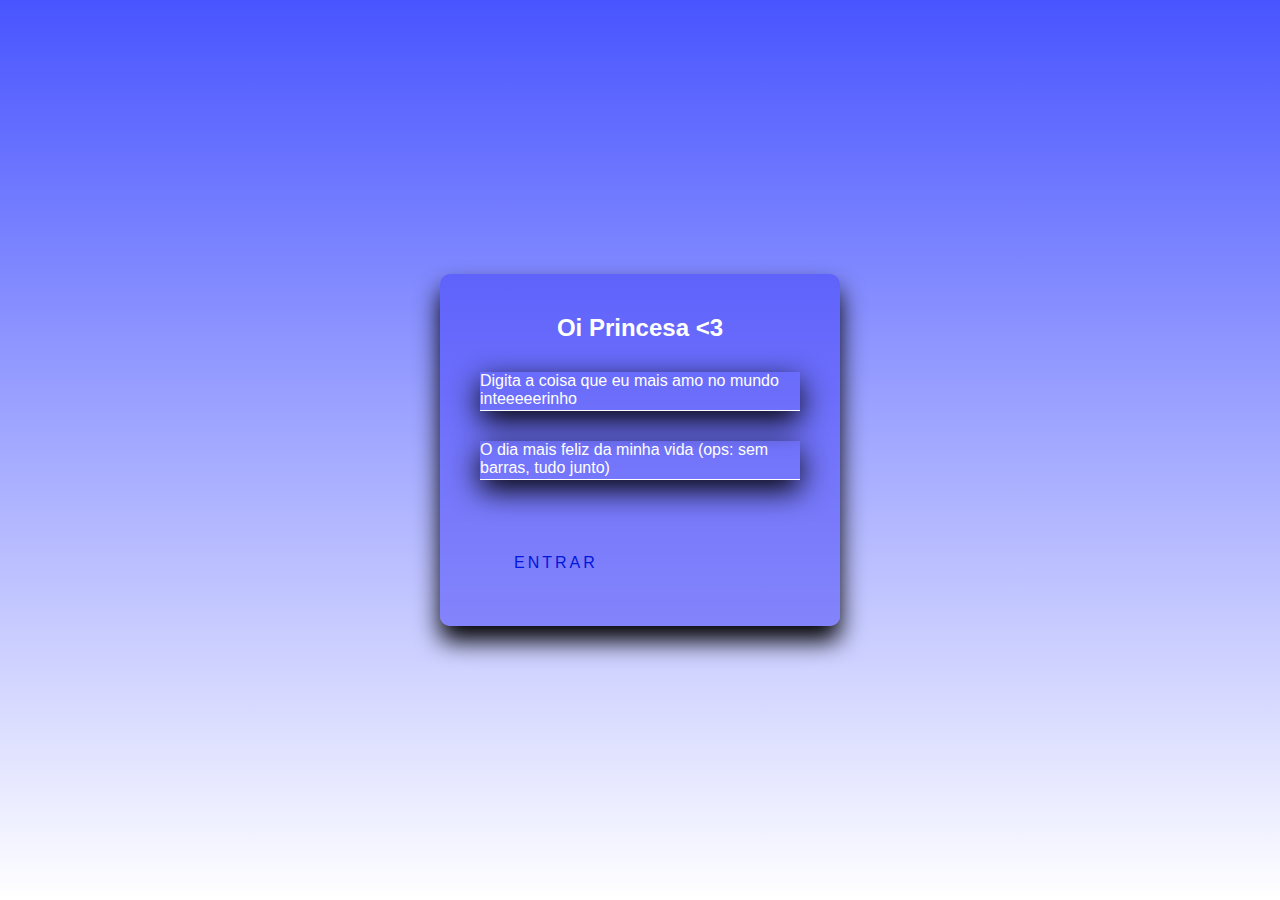
<file: index.html>
<!DOCTYPE html>
<html lang="pt-br">
<head>
    <meta charset="UTF-8">
    <meta http-equiv="X-UA-Compatible" content="IE=edge">
    <meta name="viewport" content="width=device-width, initial-scale=1.0">
    <link href="https://cdn.jsdelivr.net/npm/bootstrap@5.1.3/dist/css/bootstrap.min.css" rel="stylesheet" integrity="sha384-1BmE4kWBq78iYhFldvKuhfTAU6auU8tT94WrHftjDbrCEXSU1oBoqyl2QvZ6jIW3" crossorigin="anonymous">
    <link rel="stylesheet" href="./index.css">
    <title>Presente para minha nene</title>
</head>
<body>
    <div class = "especial">
        <h2>Oi Princesa <3 </h2>
        <form>
            <div class = "box">
                <input type="text" id = "entrada" class ="entrada" required = "">
                <label for = "entrada" id = "entrada">Digita a coisa que eu mais amo no mundo inteeeeerinho</label>
                <datalist id="entrada">
                    <option value="Academia">
                    <option value="eu">
                    <option value="Academia">
                </datalist>
            </div> 
            
            <div class = "box">
                <input type="passoword" id = "senha" class = "senha" required = "">
                <label for = "senha" id = "senha">O dia mais feliz da minha vida (ops: sem barras, tudo junto)</label>
            </div>
            <a href="#" onclick="abreLink();">
                <span></span>
                <span></span>
                <span></span>
                <span></span>
                <button class = "botao" id = "botao">ENTRAR</button> 
            </a>
        </form>
        <script src="https://cdn.jsdelivr.net/npm/bootstrap@5.1.3/dist/js/bootstrap.bundle.min.js" integrity="sha384-ka7Sk0Gln4gmtz2MlQnikT1wXgYsOg+OMhuP+IlRH9sENBO0LRn5q+8nbTov4+1p" crossorigin="anonymous"></script>
        </div>
    <script type = "text/javascript" src = "./index.js"></script>
</body>
</html>
</file>
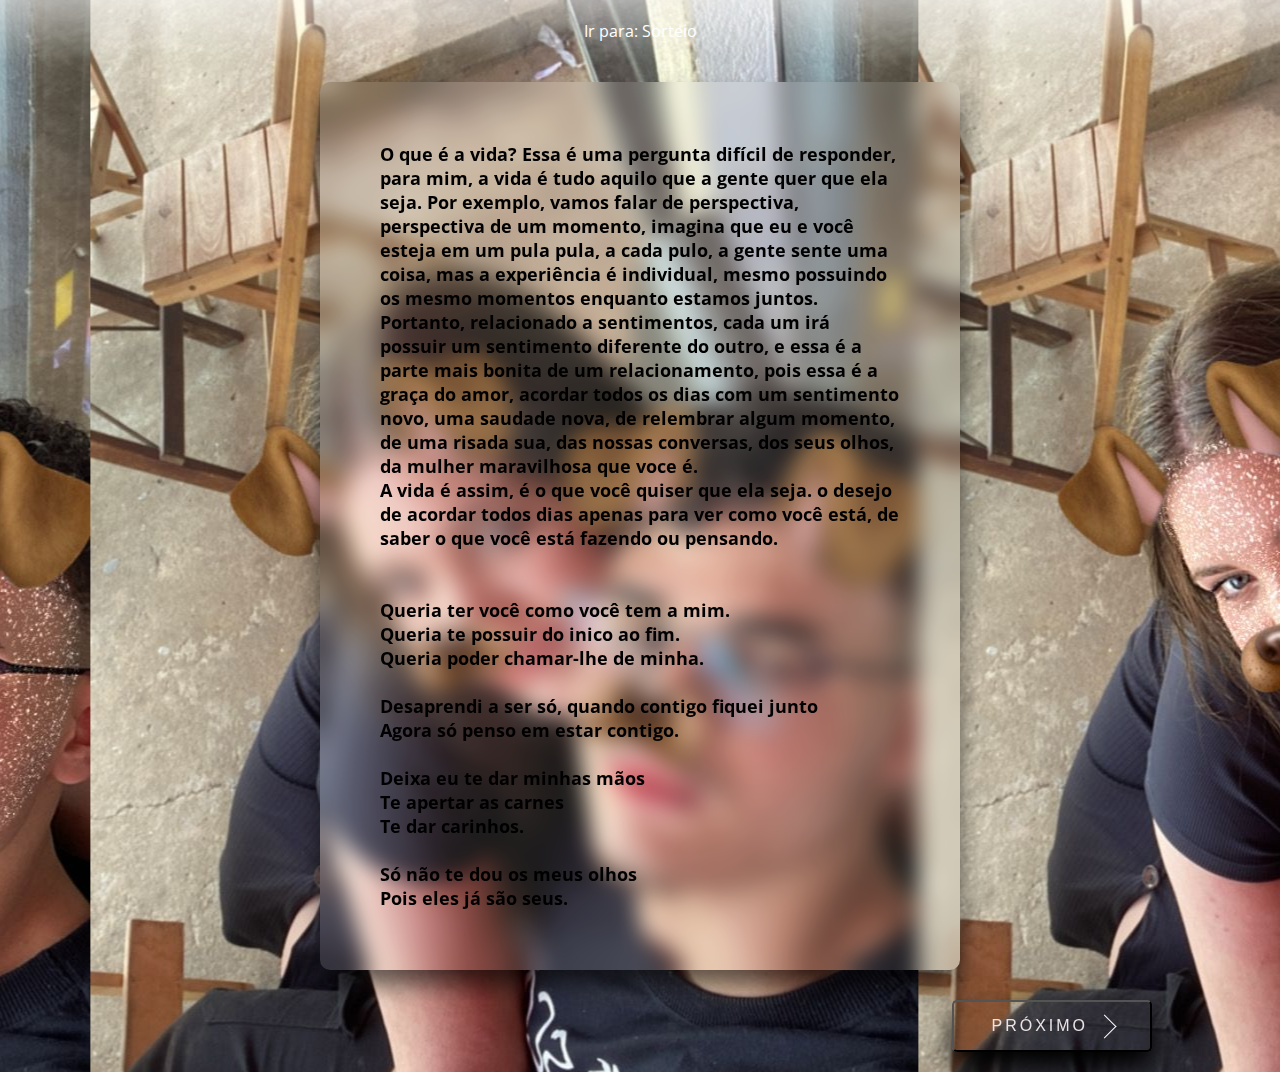
<file: pag2.html>
<!DOCTYPE html>
<html lang="pt-br">
<head>
    <meta charset="UTF-8">
    <meta http-equiv="X-UA-Compatible" content="IE=edge">
    <meta name="viewport" content="width=device-width, initial-scale=1.0">
    <meta id="viewport" name = "viewport" content = "width= device-width, user-scalable=no">
    <link rel="stylesheet" href="pag2.css">
    <title>Document</title>
</head>
<body class = "ola">
    <nav id = "menu-h">
        <ul>
            <li><a hrfe="#" onclick = "abrePag3()" class = "sorteio">Ir para: Sorteio</a></li>
        </ul>
        <div class = "msg">
            <p>O que é a vida? Essa é uma pergunta difícil de responder, para mim, a vida é tudo aquilo que a gente quer
                que ela seja. Por exemplo, vamos falar de perspectiva, perspectiva de um momento, imagina que eu e você
                esteja em um pula pula, a cada pulo, a gente sente uma coisa, mas a experiência é individual, mesmo possuindo 
                os mesmo momentos enquanto estamos juntos. Portanto, relacionado a sentimentos, cada
                um irá possuir um sentimento diferente do outro, e essa é a parte mais bonita de um relacionamento, pois essa
                é a graça do amor, acordar todos os dias com um sentimento novo, uma saudade nova, de relembrar algum 
                momento, de uma risada sua, das nossas conversas, dos seus olhos, da mulher maravilhosa que voce é. 
                 </br> A vida é assim, é o que você quiser que ela seja.
                o desejo de acordar todos dias apenas para ver como você está, de saber o que você
                está fazendo ou pensando.
                <br>
                <br>
                <br>
                Queria ter você como você tem a mim. <br>
                Queria te possuir do inico ao fim. <br>
                Queria poder chamar-lhe de minha. <br>
                <br>
                Desaprendi a ser só, quando contigo fiquei junto <br>
                Agora só penso em estar  contigo. <br>
                <br>
                Deixa eu te dar minhas mãos <br>
                Te apertar as carnes <br>
                Te dar carinhos. <br>
                <br>
                Só não te dou os meus olhos <br>
                Pois eles já são seus. 
            </p>
        </div>
        <div id="seta"></div>
        <div id="seta1"></div>
        <div id="seta2"></div>
        <a href="#" onclick="abrePag3()" class = "moduloA">
            <button class = "botao" id = "botao">
                PRÓXIMO
            </button>
        </a>
    </nav>
<script src="./pag2.js"></script>
</body>
</html>
</file>
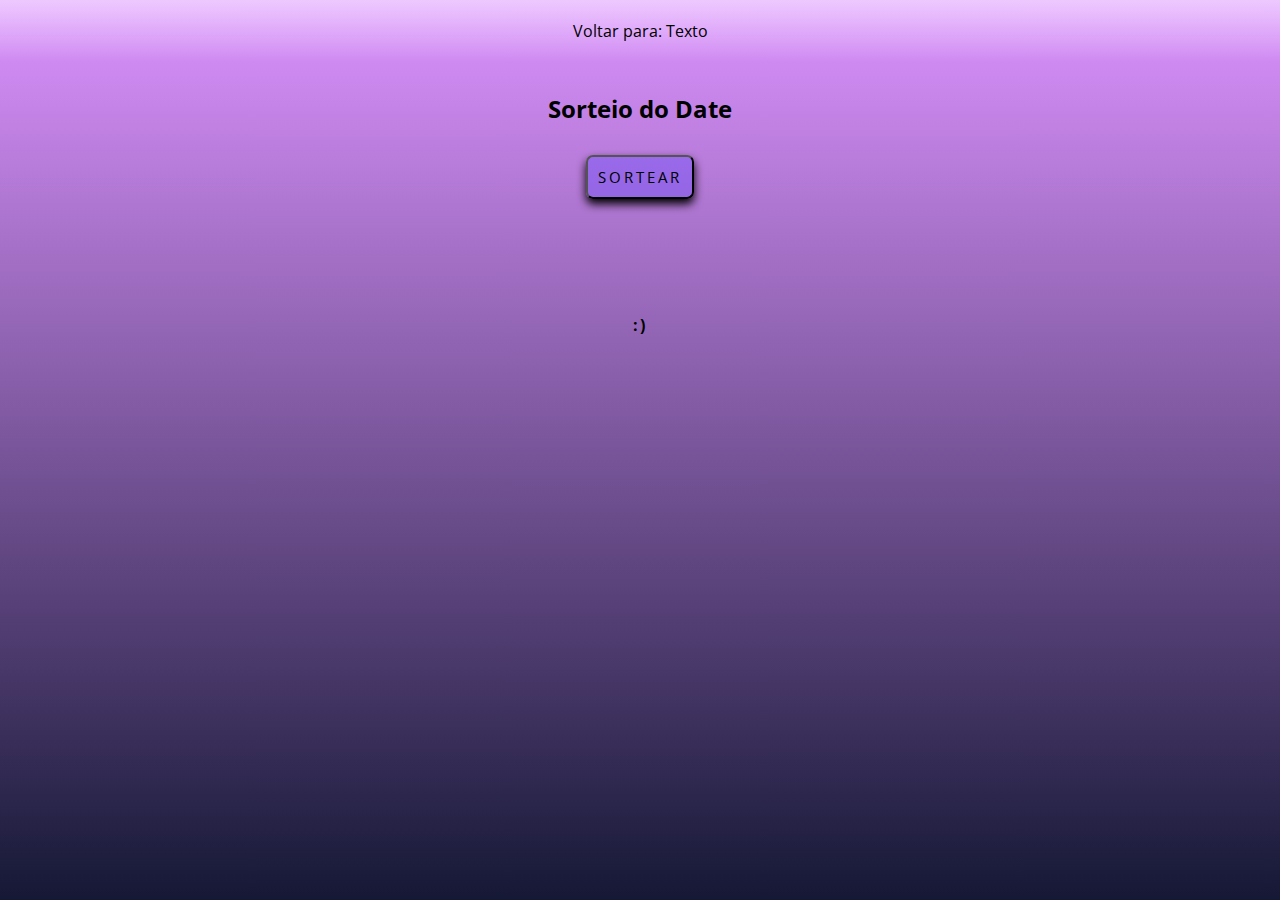
<file: pag3.html>
<!DOCTYPE html>
<html>
  <head>
    <meta charset="utf-8">
    <meta name="viewport" content="width=device-width">
    <title>Sorteio filme</title>
    <meta id="viewport" name = "viewport" content = "width= device-width, user-scalable=no">
    <link href="pag3.css" rel="stylesheet" type="text/css" />
  </head>
  <body>
    <div class = "principal">
      <ul>
        <li><a hrfe="#" onclick = "texto()" class = "texto">Voltar para: Texto</a></li>
      </ul>
      <h2>Sorteio do Date</h2>
      <div class = "apresentacao">
        <button onclick="sorteio()" class = "sorteio">SORTEAR</button>
        <p id = "mostrar" class = "mostrar">:)</p>
      </div>
    </div>

    <script src="./pag3.js"></script>
  </body>
</html>
</file>
<file: index.css>
* {
    box-sizing: border-box;
}

html {
    height: 100%;
}

body {
    margin: 0;
    padding: 0;
    font-family: sans-serif;
    background: linear-gradient(rgba(27, 42, 255, 0.8), rgba(84, 65, 255, 0));
}

.botao {
    background-color: transparent;
    border: none;
    color: rgb(0, 22, 221);
    padding: 10px 20px;
    text-align: justify;
    text-decoration: none;
    display: inline-block;
    font-size: 16px;
    margin: 4px 4px;
    cursor: pointer;
    height: 15px;
    letter-spacing: 3px;
}

.especial {
    position: absolute;
    top: 50%;
    left:50%;
    width: 400px;
    padding: 40px;
    transform: translate(-50%, -50%);
    background: rgba(64, 61, 247, 0.5);
    box-sizing: border-box;
    box-shadow: 0 15px 25px rgba(0,0,0.6);
    border-radius: 10px;
}

.especial h2 {
    margin: 0 0 30px;
    padding: 0;
    color: #fff;
    text-align: center;
}

.especial .box {
    position: relative;
}

.especial .box input {
    width: 100%;
    padding: 10px 0;
    font-size: 16px;
    color: #fff;
    margin-bottom: 30px;
    border: none;
    border-bottom: 1px solid #fff;
    outline: none;
    background: transparent;
    box-sizing: border-box;
    box-shadow: 0 10px 30px rgba(0,0,0.6)
}

.especial .box label {
    position: absolute;
    top: 0;
    left: 0;
    padding: -100px 0;
    font-size: 16px;
    color: #fff;
    pointer-events: none;
    transition: .5s;
}

.especial .box input:focus ~ label,
.especial .box input:valid ~ label {
    top: -20px;
    left: 0;
    color: #ffffff;
    font-size: 12px;
}

.especial form a {
    position: relative;
    display: inline-block;
    text-align: center;
    padding: 0px 10px 10px 10px;
    color: #000000;
    font-size: 16px;
    text-decoration: none;
    text-transform: uppercase;
    overflow: hidden;
    transition: .5s;
    margin-top: 30px;
    letter-spacing: 3px;
}

.especial a:hover {
    background: rgb(223, 223, 223);
    color:#0f25a1;
    border-radius: 5px;
    box-shadow: 0 0 5px #603cff
                0 0 25px #603cff
                0 0 50px #603cff
                0 0 100px #603cff;
}

.especial a span {
    position: absolute;
    display: block;
}

.especial a span:nth-child(1){
    top: 0;
    left: -100%;
    width: 100%;
    height: 2px;
    background: linear-gradient(90deg, transparent, #0059ff);
    animation: btn-anim1 1s linear infinite;
}

@keyframes btn-anim1 {
    0%{
        left: -100%;
    }
    50%, 100%{
        left: 100%;
    }
}

.especial a span:nth-child(2){
    top: -100%;
    right: 0;
    width: 2px;
    height: 100%;
    background: linear-gradient(180deg, transparent, #0059ff);
    animation: btn-anim2 1s linear infinite;
    animation-delay: .25s;
}

@keyframes btn-anim2{
    0%{
        top: -100%
    }
    50%,100%{
        top: 100%
    }
}

.especial a span:nth-child(3){
    bottom: 0;
    right: -100%;
    width: 100%;
    height: 2px;
    background: linear-gradient(270deg, transparent, #0059ff);
    animation: btn-anim3 1s linear infinite;
    animation-delay: .5s;
}

@keyframes btn-anim3 {
    0%{
        right: -100%;
    }
    50%,100%{
        right: 100%;
    }
}

.especial a span:nth-child(4){
    bottom: -100%;
    left: 0;
    width: 2px;
    height: 100%;
    background: linear-gradient(360deg, transparent, #0059ff);
    animation: btn-anim4 1s linear infinite;
    animation-delay: .75s;
}

@keyframes btn-anim4 {
    0% {
        bottom: -100%;
    }
    50%,100%{
        bottom: 100%;
    }
}

.aviso1 {
    color: transparent
}

.aviso {
    width: 100%;
    text-align: center;
    padding: 0px 0;
    font-size: 12px;
    color: #fff;
    margin-bottom: 5px;
    border: none;
    border-bottom: 1px solid #fff;
    background: transparent;
    box-shadow: 0 10px 30px rgb(26, 26, 224);
    box-sizing: border-box;

}

.teste:hover .aviso{
    color: transparent;
}

.teste:hover .aviso1 {
    width: 100%;
    text-align: center;
    padding: 10px 0;
    font-size: 16px;
    color: #fff;
    margin-bottom: 30px;
    border: none;
    border-bottom: 1px solid #fff;
    outline: none;
    background: transparent;
    box-sizing: border-box;
    box-shadow: 0 10px 30px rgb(81, 81, 255)
}
</file>
<file: pag2.css>
@import url('https://fonts.googleapis.com/css2?family=Open+Sans:wght@300&display=swap');

* {
    box-sizing: border-box;
    margin: 0 auto;
    padding: 0;
    box-sizing: border-box;
    font-family: 'Open Sans', sans-serif;
}

#menu-h ul{
    list-style-type: none; /* remover as bolinhas da ul */
    padding: 0;
    text-align: center;
    background: linear-gradient(rgba(255, 255, 255, 0.5), rgba(40, 20, 212, 0));
}

#menu-h ul li {
    display: inline;
}

#menu-h ul li .sorteio{
    color: #FFF;
    padding: 20px;
    display: inline-block;
    text-decoration: none;
    transition: background .2s;
    cursor: pointer;
}

.sorteio:hover {
    background: linear-gradient(rgba(0, 0, 0, 0.5), rgb(70, 70, 70, 0.6));
    color: rgba(207, 207, 207, 1);
}

.ola {
    background-image: url(./nois.jpeg);
    background-position: 20% 40%;
}

.coluna {
    background-color: aliceblue;
}

.msg { 
    display:inline-block;
    background:rgba(255, 255, 255, 0.1);
    backdrop-filter: blur(11px);
    width: 50%;
    margin: auto;
    margin-top: 20px;
    position: relative;
    display: flex;
    justify-content: center;
    padding: 60px;
    box-shadow: 0 15px 25px rgba(0,0,0,.6);
    border-radius: 10px;
}

p {
    color:rgb(0, 0, 0);
    font-size: 18px;
    font-weight: bold; /* Deixar tudo em negrito */

}

.botao {
    position: relative;
    margin-top: 30px;
    margin-bottom: 20px;
    margin-right: 10%;
    float: right; /* Fez com que o botão ficasse na direita */
    padding: 15px;
    background: transparent; 
    box-sizing: border-box;
    box-shadow: 0 15px 25px rgba(0,0,0.6);
    border-radius: 5px;
    text-align: center;
    color: rgb(235, 227, 227);
    font-size: 16px;
    width: 200px;
    font-family:Arial, Helvetica, sans-serif;
    letter-spacing: 3px;
}

.botao:hover {
    cursor: pointer;
    color: rgb(255, 255, 255);
    background-color: rgba(255, 255, 255, 0.1);
    transform: scale(1.1);
    transition: all 0.5s;
}

.botao:after {
    border-right: 0.1em solid rgb(255, 255, 255);
    border-bottom: 0.1em solid rgb(255, 255, 255);
    content: "";
    display: inline-block;
    height: 1em;
    vertical-align: bottom;
    width: 1em;
    -webkit-transform: rotate(-45deg);
        -ms-transform: rotate(-45deg);
            transform: rotate(-45deg);
}

#seta {
    position: absolute;
    padding: 20px;
    box-shadow: transparent;
    border: solid transparent;
    border-width: 0 0 2px 2px;
}
</file>
<file: pag3.css>
@import url('https://fonts.googleapis.com/css2?family=Open+Sans:wght@300&display=swap');

* {
    box-sizing: border-box;
    margin: 0 auto;
    padding: 0;
    box-sizing: border-box;
    font-family: 'Open Sans', sans-serif;
}

html {
    height: 100%;
}

body {
    margin: 0;
    padding: 0;
    background: linear-gradient(#dc92ff, #151835);
}

.principal h2 {
    margin: 30px;
    padding: 0;
    color: rgb(0, 0, 0);
    text-align: center;
}

.sorteio {
    position: relative;
    background: rgba(104, 77, 255, 0.4);
    padding: 10px;
    border-radius: 7px; 
    box-shadow: 0 5px 10px rgba(0,0,0.4);
    text-align: center;
    letter-spacing: 3px;
    font-size: 15px;
    display: flex;
    cursor: pointer;
}  

.sorteio:hover {
    transform: scale(1.1);
    transition: all 1s;
}

.mostrar {
    position: relative;
    letter-spacing: 2px;
    font-weight: bold;
    margin-top: 100px;
    display: flex;
    justify-content: center; /* isso fez com que o P ficasse centralizado */
    background-color: transparent;
    padding: 15px;
    width: 50%;
}

.texto {
    color: #FFF;
    padding: 20px;
    display: inline-block;
    text-decoration: none;
    transition: background .2s;
    cursor: pointer;
}

ul{
    list-style-type: none; /* remover as bolinhas da ul */
    padding: 0;
    text-align: center;
    background: linear-gradient(rgba(255, 255, 255, 0.5), rgba(40, 20, 212, 0));
}

ul li {
    display: inline;
}

ul li .texto{
    color: rgb(0, 0, 0);
    padding: 20px;
    display: inline-block;
    text-decoration: none;
    transition: background .2s;
}

.texto:hover {
    background: linear-gradient(rgba(0, 0, 0, 0.5), rgb(70, 70, 70, 0.6));
    color: rgba(207, 207, 207, 1);
}
</file>
